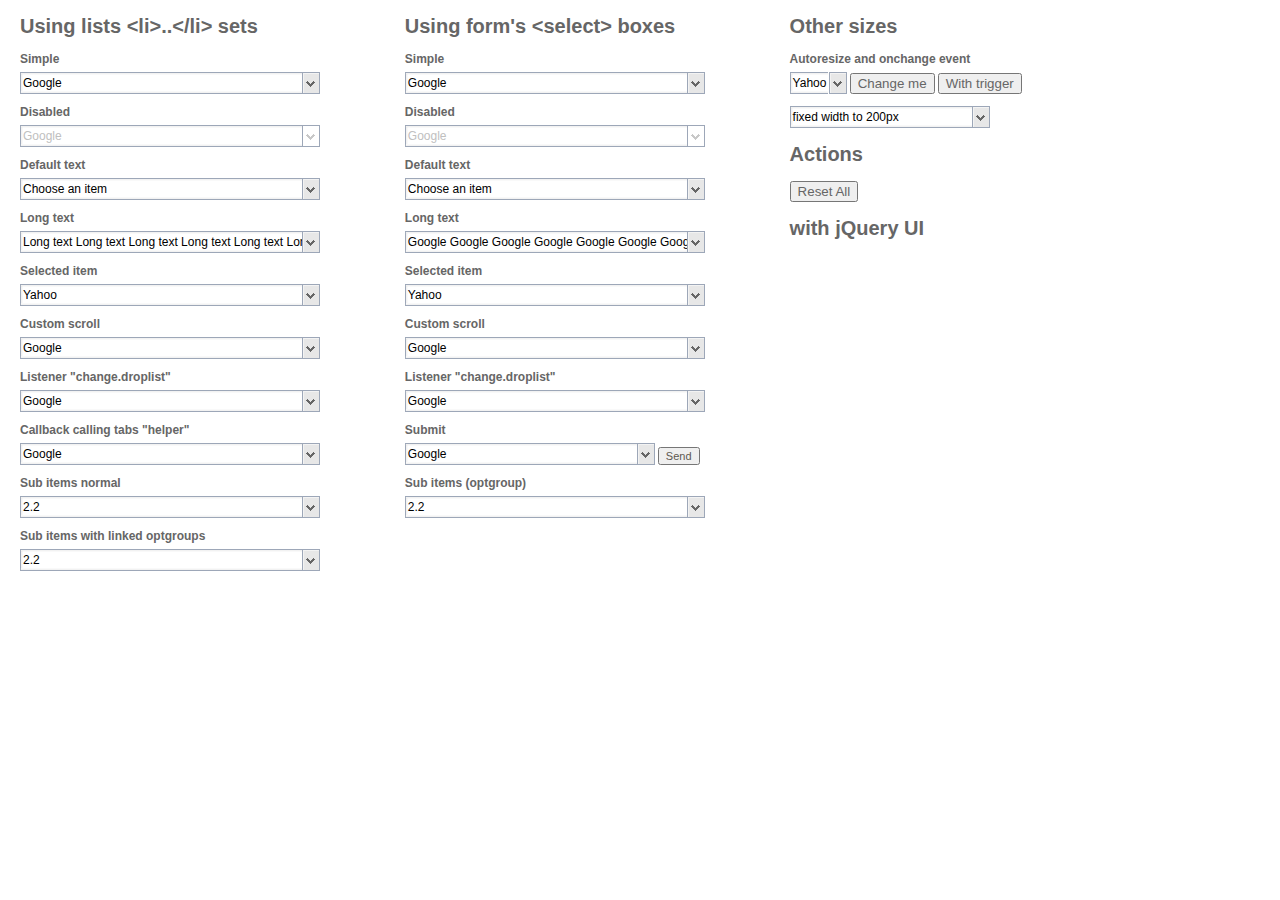
<file: trunk/samples.html>
﻿<!DOCTYPE html PUBLIC "-//W3C//DTD XHTML 1.1//EN" "http://www.w3.org/TR/xhtml11/DTD/xhtml11.dtd">
<html xmlns="http://www.w3.org/1999/xhtml" xml:lang="en-US">
<head>
	<meta http-equiv="Content-Type" content="text/html; charset=UTF-8" />
	<title>Droplist</title>
	<link rel="shortcut icon" type="image/x-icon" href="http://www.gstatic.com/codesite/ph/images/phosting.ico" />
	<link rel="stylesheet" type="text/css" href="css/context.css" />

	<!--<link rel="stylesheet" type="text/css" href="css/jquery.droplist.noborder.css" />-->
	<link rel="stylesheet" type="text/css" href="css/jquery.droplist.css" />
	
	<script type="text/javascript" src="http://ajax.googleapis.com/ajax/libs/jquery/1.8.2/jquery.min.js"></script>
	<!-- <script type="text/javascript" src="http://ajax.googleapis.com/ajax/libs/jquery/1.4.3/jquery.min.js"></script> -->

	<link rel="stylesheet" href="http://jquery-ui.googlecode.com/svn/tags/1.8.23/themes/base/jquery.ui.all.css" type="text/css" />
	<script type="text/javascript" src="http://jquery-ui.googlecode.com/svn/tags/1.8.23/ui/jquery.ui.core.js"></script>
	<script type="text/javascript" src="http://jquery-ui.googlecode.com/svn/tags/1.8.23/ui/jquery.ui.widget.js"></script>
	<script type="text/javascript" src="http://jquery-ui.googlecode.com/svn/tags/1.8.23/ui/jquery.ui.tabs.js"></script>

	<script type="text/javascript" charset="utf-8" src="js/jquery.mousewheel.js"></script>
	<script type="text/javascript" charset="utf-8" src="js/jquery.jScrollPane.js"></script>
	<script type="text/javascript" charset="utf-8" src="js/jquery.droplist.js"></script>

</head>

<body>

	<div class="col">
	
		<h1>Using lists &lt;li&gt;..&lt;/li&gt; sets</h1>

		<div class="sample">
			<h2>Simple</h2>
			<ul class="droplist droplist-by-list">
				<li><a href="http://www.google.com">Google</a></li>
				<li><a href="http://www.yahoo.com">Yahoo</a></li>
				<li><a href="http://www.ask.com">Ask</a></li>
				<li class="red"><a href="http://www.beta.com">Beta</a></li>
				<li><span class="disabled red">Disabled</span></li>
				<li><a href="http://www.bing.com">Bing</a></li>
			</ul>
		</div>
		
		<hr />
		
		<div class="sample">
			<h2>Disabled</h2>
			<ul class="droplist droplist-by-list droplist-disabled">
				<li><a href="http://www.google.com">Google</a></li>
				<li><a href="http://www.yahoo.com">Yahoo</a></li>
				<li><a href="http://www.ask.com">Ask</a></li>
				<li><a href="http://www.beta.com">Beta</a></li>
				<li><a href="http://www.bing.com">Bing</a></li>
			</ul>
		</div>
		
		<hr />
		
		<div class="sample">
			<h2>Default text</h2>
			<ul class="droplist droplist-by-list" title="Choose an item">
				<li><a href="http://www.google.com">Google</a></li>
				<li><a href="http://www.yahoo.com">Yahoo</a></li>
				<li><a href="http://www.ask.com">Ask</a></li>
				<li><a href="http://www.bing.com">Bing</a></li>
			</ul>
		</div>
		
		<hr />
		
		<div class="sample">
			<h2>Long text</h2>
			<ul class="droplist droplist-by-list">
				<li><a href="http://www.google.com">Long text Long text Long text Long text Long text Long text Long text Long text Long text Long text Long text </a></li>
				<li><a href="http://www.yahoo.com">Yahoo</a></li>
				<li><a href="http://www.ask.com">Ask</a></li>
				<li><a href="http://www.bing.com">Bing</a></li>
			</ul>
		</div>
		
		<hr />
		
		<div class="sample">
			<h2>Selected item</h2>
			<ul class="droplist droplist-by-list">
				<li><a href="http://www.google.com">Google</a></li>
				<li  class="selected"><a href="http://www.yahoo.com">Yahoo</a></li>
				<li><a href="http://www.ask.com">Ask</a></li>
				<li><a href="http://www.bing.com">Bing</a></li>
			</ul>
		</div>
		
		<hr />
		
		<div class="sample">
			<h2>Custom scroll</h2>
			<ul class="droplist droplist-by-list">
				<li><a href="http://www.google.com">Google</a></li>
				<li><a href="http://www.yahoo.com">Yahoo</a></li>
				<li><a href="http://www.ask.com">Ask</a></li>
				<li><a href="http://www.bing.com">Bing</a></li>
				<li><a href="http://www.google.com">Google</a></li>
				<li><a href="http://www.yahoo.com">Yahoo</a></li>
				<li><a href="http://www.ask.com">Ask</a></li>
				<li><a href="http://www.bing.com">Bing</a></li>
				<li><a href="http://www.google.com">Google</a></li>
				<li><a href="http://www.yahoo.com">Yahoo</a></li>
				<li><a href="http://www.ask.com">Ask</a></li>
				<li><a href="http://www.bing.com">Bing</a></li>
				<li><a href="http://www.google.com">Google</a></li>
				<li><a href="http://www.yahoo.com">Yahoo</a></li>
				<li><a href="http://www.ask.com">Ask</a></li>
				<li><a href="http://www.bing.com">Bing</a></li>
				<li><a href="http://www.google.com">Google</a></li>
				<li><a href="http://www.yahoo.com">Yahoo</a></li>
				<li><a href="http://www.ask.com">Ask</a></li>
				<li><a href="http://www.bing.com">Bing</a></li>
				<li><a href="http://www.google.com">Google</a></li>
				<li><a href="http://www.yahoo.com">Yahoo</a></li>
				<li><a href="http://www.ask.com">Ask</a></li>
				<li><a href="http://www.bing.com">Bing</a></li>
				<li><a href="http://www.google.com">Google</a></li>
				<li><a href="http://www.yahoo.com">Yahoo</a></li>
				<li><a href="http://www.ask.com">Ask</a></li>
				<li><a href="http://www.bing.com">Bing</a></li>
				<li><a href="http://www.google.com">Google</a></li>
				<li><a href="http://www.yahoo.com">Yahoo</a></li>
				<li><a href="http://www.ask.com">Ask</a></li>
				<li><a href="http://www.bing.com">Bing</a></li>
			</ul>
		</div>
		
		<hr />
		
		<div class="sample">
			<h2>Listener "change.droplist"</h2>
			<ul class="droplist droplist-by-list-change">
				<li><a href="http://www.google.com">Google</a></li>
				<li><a href="http://www.yahoo.com">Yahoo</a></li>
				<li><a href="http://www.ask.com">Ask</a></li>
				<li><a href="http://www.bing.com">Bing</a></li>
			</ul>
		</div>
		
		<hr />
		
		<div class="sample">
			<h2>Callback calling tabs "helper"</h2>
			<ul class="droplist droplist-by-list-tabs">
				<li><a href="#ctn-google">Google</a></li>
				<li><a href="#ctn-yahoo">Yahoo</a></li>
				<li><a href="#ctn-ask">Ask</a></li>
				<li><a href="#ctn-bing">Bing</a></li>
			</ul>
			<div class="tabs">
				<div id="ctn-google" style="display:none;">Google search is a web search engine owned by Google Inc. and is the most-used search engine on the Web.</div>
				<div id="ctn-yahoo" style="display:none;">Yahoo! Inc. is an American public corporation headquartered in Sunnyvale, California, (in Silicon Valley), that provides Internet services.</div>
				<div id="ctn-ask" style="display:none;">Ask.com (or Ask Jeeves in the United Kingdom) is a search engine started in 1996 by Garrett Gruener and David Warthen in Berkeley, California.</div>
				<div id="ctn-bing" style="display:none;">Bing (formerly Live Search, Windows Live Search, and MSN Search) is the current web search engine from Microsoft.</div>
			</div>
		</div>

		<div class="lin-hor-dotted"><hr /></div>
		
		<div class="sample">
			<h2>Sub items normal</h2>
			<ul class="droplist droplist-by-list">
				<li>
					<strong>1</strong>
					<ul>
						<li><a href="http://www.google.com">1.1</a></li>
						<li><a href="http://www.google.com">1.2</a></li>
					</ul>
				</li>
				<li>
					<strong>2</strong>
					<ul>
						<li><a href="http://www.google.com">2.1</a></li>
						<li class="selected"><a href="http://www.google.com">2.2</a></li>
					</ul>
				</li>
			</ul>
		</div>
		
		<div class="lin-hor-dotted"><hr /></div>
		
		<div class="sample">
			<h2>Sub items with linked optgroups</h2>
			<ul class="droplist droplist-by-list">
				<li>
					<a href="http://www.google.com">1</a>
					<ul>
						<li><a href="http://www.google.com">1.1</a></li>
						<li><a href="http://www.google.com">1.2</a></li>
					</ul>
				</li>
				<li>
					<a href="http://www.google.com">2</a>
					<ul>
						<li><a href="http://www.google.com">2.1</a></li>
						<li class="selected"><a href="http://www.google.com">2.2</a></li>
					</ul>
				</li>
			</ul>
		</div>
	</div>
	
	<hr />
	
	<div class="col">
	
		<h1>Using form's &lt;select&gt; boxes</h1>
		
		<hr />

		<div class="sample">
			<h2>Simple</h2>
			<form method="get" action="">
				<fieldset>
					<select name="comboName" class="droplist droplist-by-select">
						<option value="0">Google</option>
						<option value="1">Yahoo</option>
						<option class="red" value="5">Beta</option>
						<option value="2">Ask</option>
						<option value="4" disabled="disabled">Disabled</option>
						<option value="3">Bing</option>
					</select>
				</fieldset>
			</form>
		</div>
		
		<hr />

		<div class="sample">
			<h2>Disabled</h2>
			<form method="get" action="">
				<fieldset>
					<select name="comboName" class="droplist droplist-by-select droplist-disabled">
						<option value="0">Google</option>
						<option value="1">Yahoo</option>
						<option value="2">Ask</option>
						<option value="3">Bing</option>
					</select>
				</fieldset>
			</form>
		</div>
		
		<hr />

		<div class="sample">
			<h2>Default text</h2>
			<form method="get" action="">
				<fieldset>
					<select name="comboName" class="droplist droplist-by-select" title="Choose an item">
						<option value="0">Google</option>
						<option value="1">Yahoo</option>
						<option value="2">Ask</option>
						<option value="3">Bing</option>
					</select>
				</fieldset>
			</form>
		</div>
		
		<hr />

		<div class="sample">
			<h2>Long text</h2>
			<form method="get" action="">
				<fieldset>
					<select name="comboName" class="droplist droplist-by-select">
						<option value="0">Google Google Google Google Google Google Google Google Google Google Google Google Google Google Google Google Google Google Google Google Google </option>
						<option value="1">Yahoo</option>
						<option value="2">Ask</option>
						<option value="3">Bing</option>
					</select>
				</fieldset>
			</form>
		</div>
		
		<hr />

		<div class="sample">
			<h2>Selected item</h2>
			<form method="get" action="">
				<fieldset>
					<select name="comboName" class="droplist droplist-by-select">
						<option value="0">Google</option>
						<option value="1" selected="selected">Yahoo</option>
						<option value="2">Ask</option>
						<option value="3">Bing</option>
					</select>
				</fieldset>
			</form>
		</div>
		
		<hr />

		<div class="sample">
			<h2>Custom scroll</h2>
			<form method="get" action="">
				<fieldset>
					<select name="comboName" class="droplist droplist-by-select">
						<option value="www.google.com">Google</option>
						<option value="www.yahoo.com">Yahoo</option>
						<option value="www.ask.com">Ask</option>
						<option value="www.bing.com">Bing</option>
						<option value="www.google.com">Google</option>
						<option value="www.yahoo.com">Yahoo</option>
						<option value="www.ask.com">Ask</option>
						<option value="www.bing.com">Bing</option>
						<option value="www.google.com">Google</option>
						<option value="www.yahoo.com">Yahoo</option>
						<option value="www.ask.com">Ask</option>
						<option value="www.bing.com">Bing</option>
						<option value="www.google.com">Google</option>
						<option value="www.yahoo.com">Yahoo</option>
						<option value="www.ask.com">Ask</option>
						<option value="www.bing.com">Bing</option>
						<option value="www.google.com">Google</option>
						<option value="www.yahoo.com">Yahoo</option>
						<option value="www.ask.com">Ask</option>
						<option value="www.bing.com">Bing</option>
						<option value="www.google.com">Google</option>
						<option value="www.yahoo.com">Yahoo</option>
						<option value="www.ask.com">Ask</option>
						<option value="www.bing.com">Bing</option>
						<option value="www.google.com">Google</option>
						<option value="www.yahoo.com">Yahoo</option>
						<option value="www.ask.com">Ask</option>
						<option value="www.bing.com">Bing</option>
						<option value="www.google.com">Google</option>
						<option value="www.yahoo.com">Yahoo</option>
						<option value="www.ask.com">Ask</option>
						<option value="www.bing.com">Bing</option>
						<option value="www.google.com">Google</option>
						<option value="www.yahoo.com">Yahoo</option>
						<option value="www.ask.com">Ask</option>
						<option value="www.bing.com">Bing</option>
					</select>
				</fieldset>
			</form>
		</div>
		
		<hr />
		
		<div class="sample">
			<h2>Listener "change.droplist"</h2>
			<form method="get" action="">
				<fieldset>
					<select name="searchUrl" class="droplist droplist-by-select-change">
						<option value="www.google.com">Google</option>
						<option value="www.yahoo.com">Yahoo</option>
						<option value="www.ask.com">Ask</option>
						<option value="www.bing.com">Bing</option>
					</select>
				</fieldset>
			</form>
		</div>

		<hr />

		<div class="sample">
			<h2>Submit</h2>
			<form method="get" action="">
				<fieldset>
					<select width="250" name="searchUrl" class="droplist-by-select">
						<option value="www.google.com">Google</option>
						<option value="www.yahoo.com">Yahoo</option>
						<option value="www.ask.com">Ask</option>
						<option value="www.bing.com">Bing</option>
					</select>
					<input type="submit" name="action" value="Send" />
				</fieldset>
			</form>
		</div>

		<hr />

		<div class="sample">
			<h2>Sub items (optgroup)</h2>
			<form method="get" action="">
				<fieldset>
					<select name="comboName" class="droplist droplist-by-select">
						<optgroup label="1">
							<option value="1.1">1.1</option>
							<option value="1.2">1.2</option>
						</optgroup>
						<optgroup label="2">
							<option value="2.1">2.1</option>
							<option value="2.2" selected="selected">2.2</option>
						</optgroup>
					</select>
				</fieldset>
			</form>
		</div>

	</div>

	<hr />

	<div class="col">

		<h1>Other sizes</h1>

		<hr />

		<div class="sample">
			<h2>Autoresize and onchange event</h2>
			<select name="autoresize" class="droplist droplist-by-select-autoresize" onchange="alert(this.value);" onblur="alert('blur');">
				<option value="0">Google</option>
				<option value="1" selected="selected">Yahoo</option>
				<option value="2">Ask</option>
				<option value="3">Bing</option>
				<option value="4">Long text Long text Long text Long text Long text Long text</option>
			</select>
			<button onclick="jQuery('.droplist-by-select-autoresize').droplist().setValue('3');" >Change me</button>
			<button onclick="jQuery('.droplist-by-select-autoresize').droplist().setValue('2',true);" >With trigger</button>
		</div>

		<hr />

		<select id="dl200" class="droplist-by-select" title="fixed width to 200px" style="width:200px;">
			<option value="www.google.com">Google</option>
			<option value="www.yahoo.com">Yahoo</option>
			<option value="www.ask.com">Ask</option>
			<option value="www.bing.com">Bing</option>
		</select>

		<h1 style="margin-top: 20px;">Actions</h1>
		<button onclick="jQuery('.droplist').each(function () {$(this).data('droplist').setValue(''); });" >Reset All</button>

		<hr />

		<h1 style="margin-top: 20px;">with jQuery UI</h1>

		<div class="ui-tabs" style="display:none;">
			<ul>
			<li><a href="#ui-select" title="select">Droplist</a></li>
			<li><a href="#ui-selected" title="selected">Selection</a></li>
			</ul>
			<div id="ui-select">
				<div class="sample">
					<h2>Inside jQuery-UI Tabs</h2>
					<select class="droplist-by-select-in-tabs" 
						onchange="$('#ui-selected').html('selected index is '+this.value);">
						<option value="0">Google</option>
						<option value="1" selected="selected">Yahoo</option>
						<option value="2">Ask</option>
						<option value="3">Bing</option>
						<option value="4">Long text Long text Long text</option>
					</select>
				</div>
			</div>
			<div id="ui-selected">
			</div>
		</div>

	</div>
	<script type="text/javascript" charset="utf-8" src="js/samples.js"></script>

	<script type="text/javascript">
		jQuery('div.ui-tabs').tabs(
			// ui-tabs options if any
		).show();
	</script>

</body>
</html>
</file>
<file: trunk/css/context.css>
/* Reset (based on http://meyerweb.com/eric/tools/css/reset/) */
html, body, div, span, applet, object, iframe, h1, h2, h3, h4, h5, h6, p, blockquote, pre, a, abbr, acronym, address, big, cite, code, del, dfn, em, font, img, ins, kbd, q, s, samp, small, strike, strong, sub, sup, tt, var, b, u, i, center, dl, dt, dd, ol, ul, li, fieldset, form, label, legend, table, caption, tbody, tfoot, thead, tr, th, td { margin:0; padding:0; border:0; outline:0; font-size:100%; vertical-align:baseline; background:transparent; }
body { line-height:100%; background-color:#FFFFFF; }
ol, ul { list-style:none; }
blockquote, q { quotes:none; }
blockquote:before, blockquote:after, q:before, q:after { content:none; }
:focus { outline:0; }
ins { text-decoration:none; }
del { text-decoration:line-through; }
table, caption, tbody, tfoot, thead, tr, th, td { vertical-align:middle; }
table { border-collapse:collapse; border-spacing:0; }
div { margin:auto; text-align:left; }
hr, br { display:none; }

/* Page */
* { color:#666; }
body { text-align:center; line-height:13px; padding:20px; }
body, input, select, textarea { font-family:Arial, Helvetica, sans-serif; font-size:11px; color:#5D5850; }

/* Header */
h1 { font-size:20px; margin:0 0 20px 0; }

/* Boxes */

.col { width:27%; min-width:320px; float:left; margin:0 50px 0 0; }
.col h2, .col label { display:block; margin:0 0 0.5em 0; font-size:12px; font-weight:bold; color:#666; }
.col .droplist { width:300px; }
/*.col select { width:100%; }
.col_double { width:100%; float:left; clear:both; }
*/

.sample { margin:0 0 12px 0; }

.tabs div { width:300px; margin:1px 0 0 0; padding:5px; background:#333; color:#FFF; }

.droplist .droplist-list ul li.red a { color: red; }
.droplist .droplist-list ul li.blue a { color: blue; }
.droplist .droplist-list ul li.green a { color: green; }
</file>
